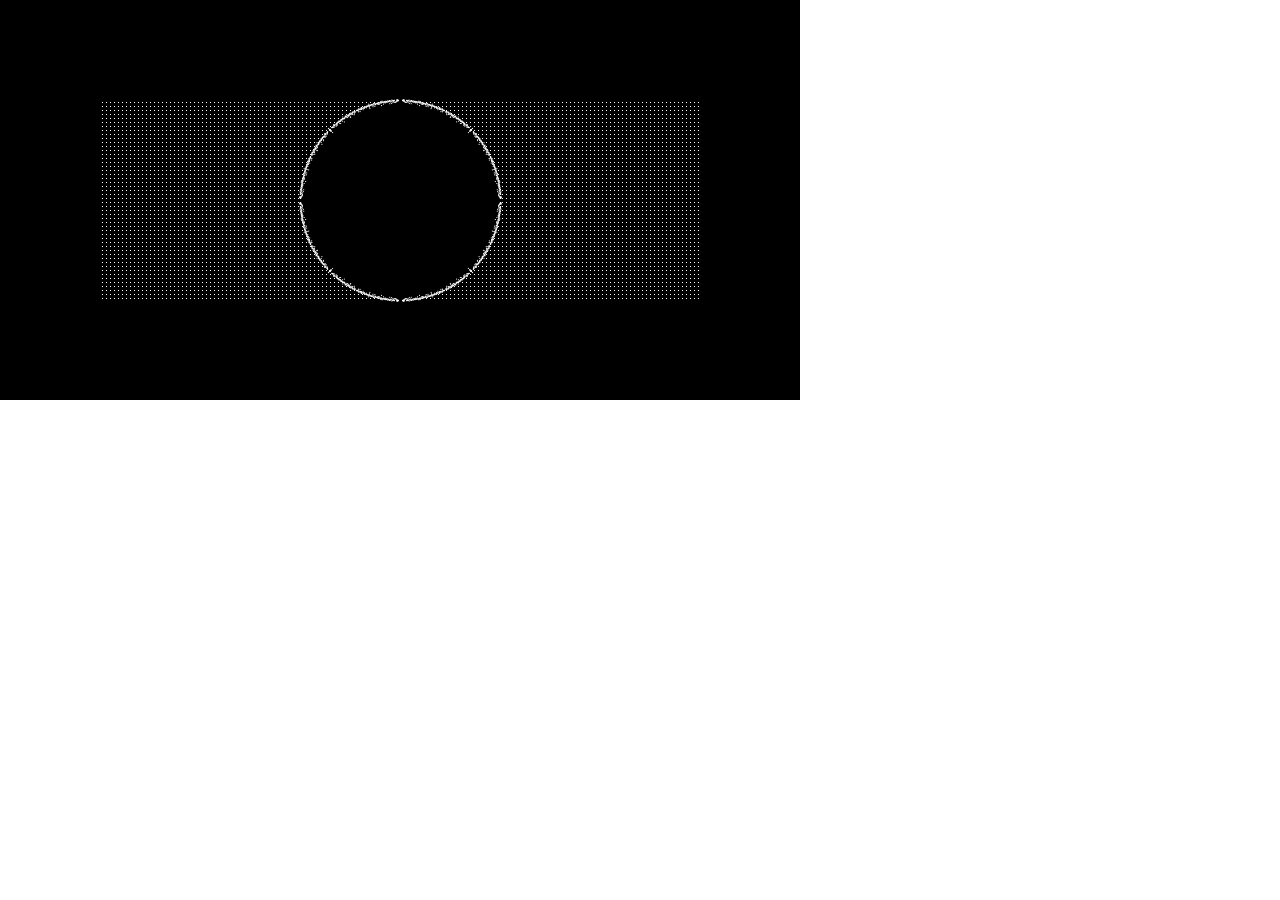
<file: gravity/particles.html>
<!DOCTYPE html>
<html lang="en">
<head>
    <meta charset="UTF-8">
    <meta name="viewport" content="width=device-width, initial-scale=1.0">
    <meta http-equiv="X-UA-Compatible" content="ie=edge">
    <title>Document</title>
    <style>
        * {
            margin: 0;
            padding: 0;
            box-sizing: border-box;
        }
    </style>
</head>
<body>
    <canvas id="canvas"></canvas>
    <script src="canvas.js"></script>
    <script src="particles.js"></script>
</body>
</html>
</file>
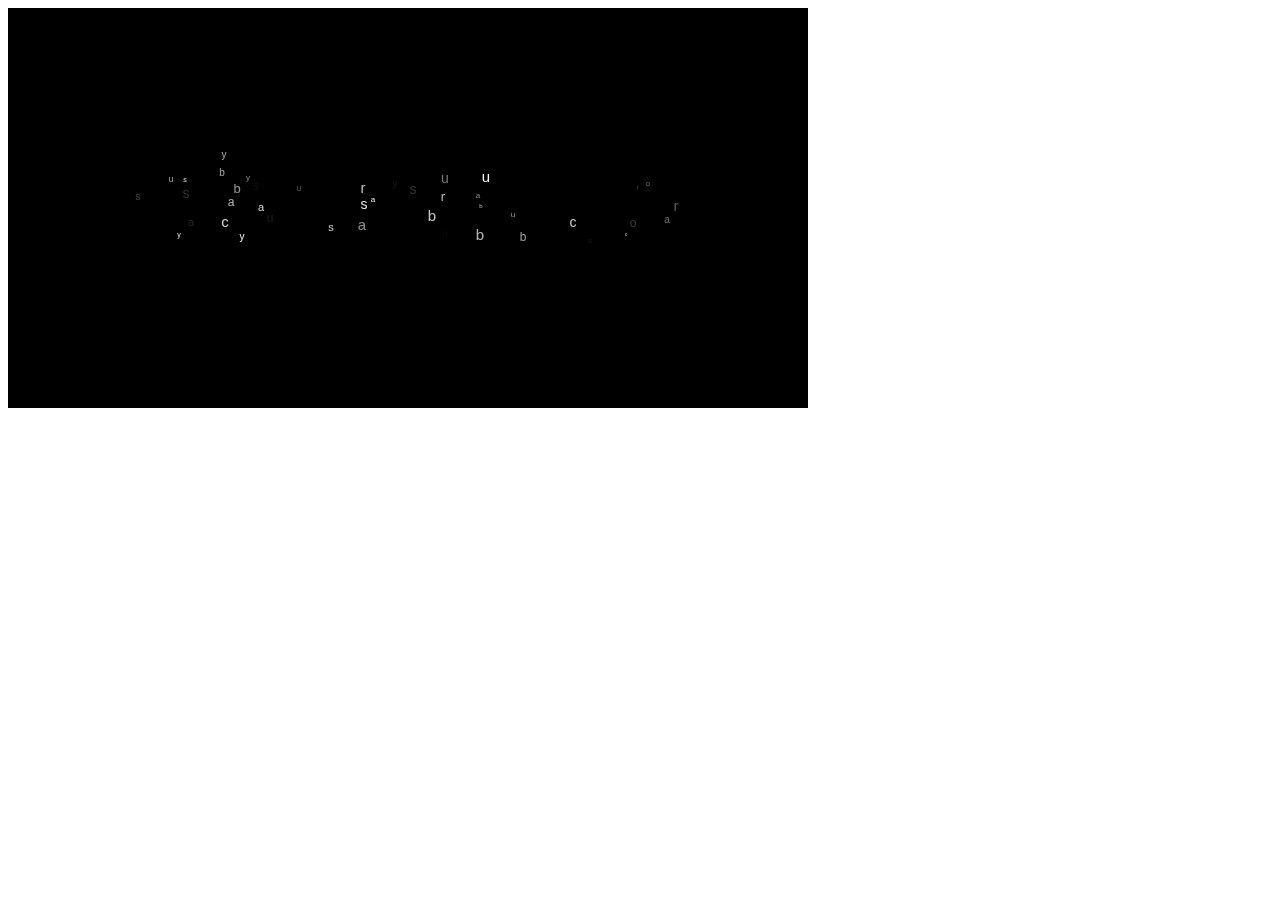
<file: packing/packing.html>
<!DOCTYPE html>
<html lang="en">
<head>
    <meta charset="UTF-8">
    <meta name="viewport" content="width=device-width, initial-scale=1.0">
    <meta http-equiv="X-UA-Compatible" content="ie=edge">
    <title>Packing</title>
</head>
<body>
    <canvas id="canvas"></canvas>
    <div id="info"></div>
    <script src="canvas.js"></script>
    <script>

        var canvas = document.getElementById('canvas'),
            c = canvas.getContext('2d');

        canvas.width = 800;
        canvas.height = 400;

        clear('#000');

        function Circle() {
            var pixel = pixels[random(0, pixels.length - 1)];

            this.x = pixel.x;
            this.y = pixel.y;

            var tries = 0;

            while (true) {
                var b = true;

                for (var j = 0; j < circles.length; j++) {
                    var cir = circles[j];

                    var dx = this.x - cir.x,
                        dy = this.y - cir.y,
                        dsqr = dx * dx + dy * dy,
                        dsqrt = Math.sqrt(dsqr);

                    if (dsqrt <= cir.r + cir.width) {
                        b = false;
                    }
                }

                if (b) {
                    break;
                } else {
                    pixel = pixels[random(0, pixels.length - 1)];
                    this.x = pixel.x;
                    this.y = pixel.y;
                    tries++;
                }

                if (tries >= 1000) {
                    finish = true;
                    document.getElementById('info').innerHTML = finish;
                    break;
                }
            }

            var possible = string;
            // var possible = '=`&$ABCDEFGHIJKLMNOPQRSTUVWXYZabcdefghijklmnopqrstuvwxyz0123456789';

            this.content = possible.charAt(random(0, possible.length - 1));
            this.r = random(5, 15);
            // this.r = 1;
            this.width = 1;
            // this.color = color(random(5, 255), random(5, 255), random(5, 255), 255);
            this.color = color(255, 255, 255, random(0, 255));
            this.grow = true;
        }

        function drawCircles() {
            for (var i = 0; i < circles.length; i++) {
                var cir = circles[i];

                c.beginPath();
                c.fillStyle = cir.color;
                c.font = cir.r + 'px sans-serif';
                c.fillText(cir.content, cir.x, cir.y);
                c.fill();
                c.closePath();

                // c.beginPath();
                // c.fillStyle = cir.color;
                // // c.strokeStyle = cir.color;
                // // c.lineWidth = cir.width;
                // c.arc(cir.x, cir.y, cir.r, 0, Math.PI * 2);
                // // c.stroke();
                // c.fill();
                // c.closePath();
            }
        }

        var pixels = [];

        function init(str) {
            clear('#000');
            c.beginPath();
            c.fillStyle = '#fff';
            c.textAlign = 'center';
            c.textBaseline = 'middle';
            c.font = 'bold ' + canvas.height * 2.5 / str.length + 'px  sans-serif';
            c.fillText(str, canvas.width / 2, canvas.height / 2);
            c.closePath();

            var data = c.getImageData(0, 0, canvas.width, canvas.height).data;

            var i = 0;

            for (var h = 0; h < canvas.height; h++) {
                for (var w = 0; w < canvas.width; w++) {
                    var pixel = {};

                    pixel.x = w;
                    pixel.y = h;
                    pixel.r = data[i];
                    pixel.g = data[i + 1];
                    pixel.b = data[i + 2];
                    pixel.alpha = data[i + 3];

                    if (pixel.r == 255 && pixel.g == 255 && pixel.b == 255) {
                        pixels.push(pixel);
                    }

                    i += 4;
                }
            }
        }

        var string = 'obscurya';

        init(string);

        var circles = [],
            finish = false;

        function draw() {
            clear('#000');
            drawCircles();

            if (!finish) {
                var circle = new Circle;

                circles.push(circle);

                for (var i = 0; i < circles.length; i++) {
                    var cir = circles[i];

                    if (cir.grow) {
                        // cir.r += 0.1;

                        for (var j = 0; j < circles.length; j++) {
                            if (cir !== circles[j]) {
                                var dx = cir.x - circles[j].x,
                                dy = cir.y - circles[j].y,
                                dsqr = dx * dx + dy * dy,
                                dsqrt = Math.sqrt(dsqr);

                                if (dsqrt <= cir.r + circles[j].r) {
                                    cir.grow = false;
                                }
                            }
                        }
                    }
                }

                requestAnimationFrame(draw);
            }
        }

        requestAnimationFrame(draw);

    </script>
</body>
</html>
</file>
